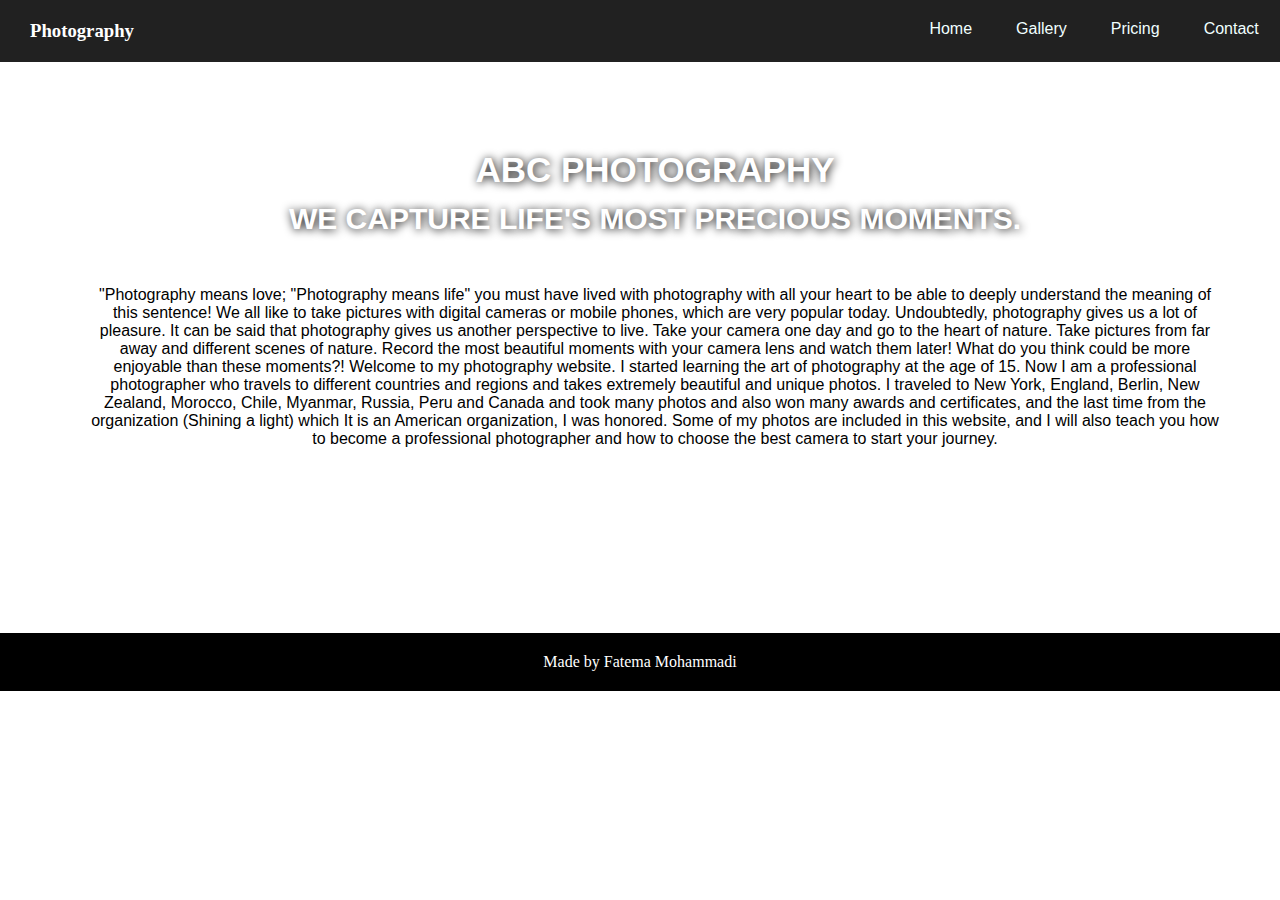
<file: index.html>
<!DOCTYPE html>
<html lang="en">
<head>
    <title>Photography</title>
    <meta charset="utf-8">
    <link rel="stylesheet" href="styles.css" type="text/css">
    
</head>

<body>
        <header>
            <h3> Photography</h3>
            <nav>
                <a href="index.html">Home</a>
                <a href="gallery.html">Gallery</a>
                <a href="pricing.html">Pricing</a>
                <a href="contact.html">Contact</a>
            </nav>
        </header>
        <main class="main-section">
            <h2 class="first-title">ABC Photography</h2>
            <h2 class="second-title">We capture life's most precious moments.</h2>
            <p class="me">"Photography means love; "Photography means life" you must have lived with photography with all your heart to be able to deeply understand the meaning of this sentence!
                We all like to take pictures with digital cameras or mobile phones, which are very popular today. Undoubtedly, photography gives us a lot of pleasure. It can be said that photography gives us another perspective to live. Take your camera one day and go to the heart of nature. Take pictures from far away and different scenes of nature. Record the most beautiful moments with your camera lens and watch them later! What do you think could be more enjoyable than these moments?!
                Welcome to my photography website.
                 I started learning the art of photography at the age of 15.
                Now I am a professional photographer who travels to different countries and regions and takes extremely beautiful and unique photos.
                I traveled to New York, England, Berlin, New Zealand, Morocco, Chile, Myanmar, Russia, Peru and Canada and took many photos and also won many awards and certificates, and the last time from the organization (Shining a light) which It is an American organization, I was honored.
                Some of my photos are included in this website, and I will also teach you how to become a professional photographer and how to choose the best camera to start your journey.   
            </p>
        </main>
    </section>

    
    <footer>
        <p> Made by Fatema Mohammadi</p>
    </footer>
   
</body>

</html>
</file>
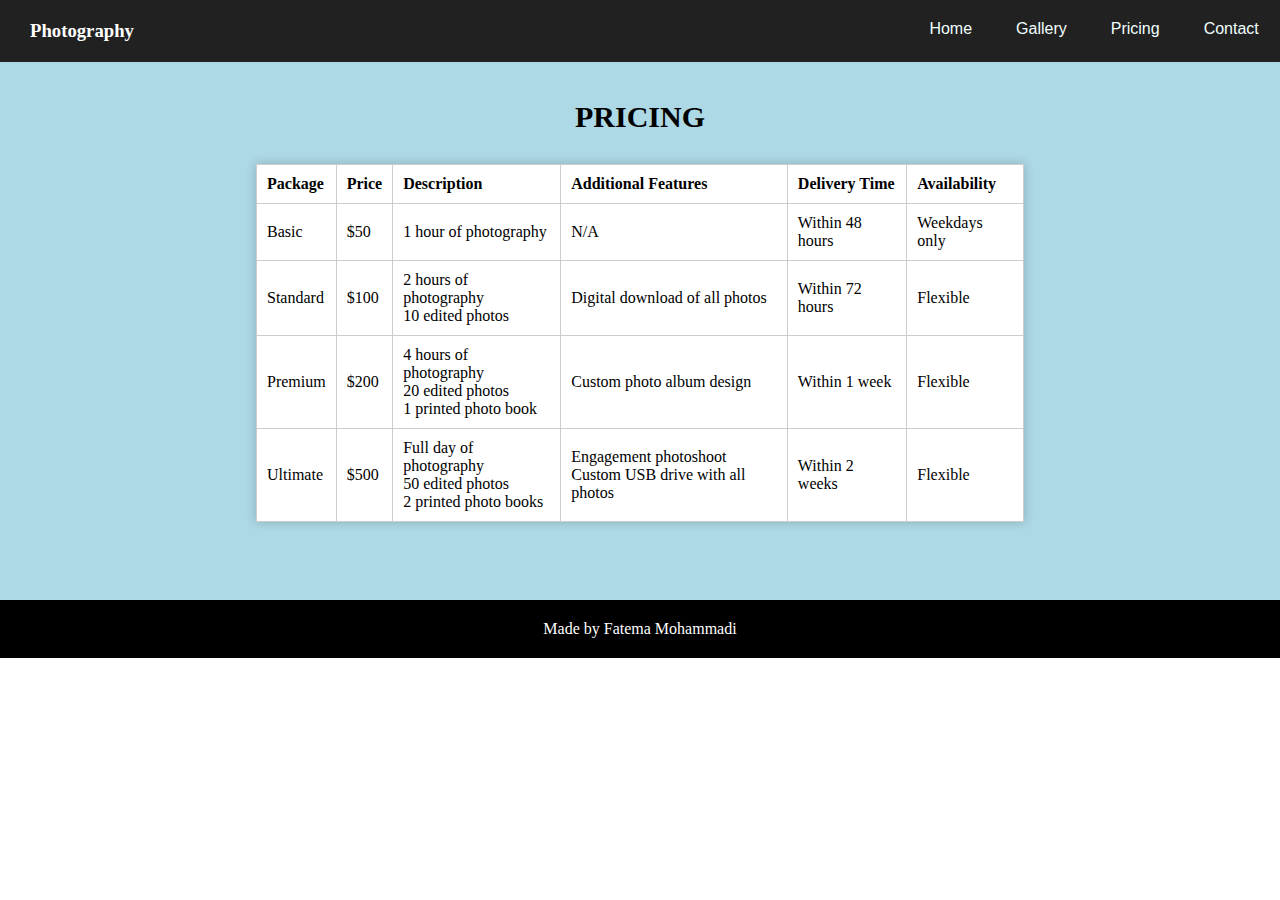
<file: pricing.html>
<!DOCTYPE html>
<html lang="en">
<head>
    <title>Photography</title>
    <meta charset="utf-8">
    <link rel="stylesheet" href="styles.css" type="text/css">
</head>
<body>
    
    <header>
        <h3> Photography</h3>
        <nav>
            <a href="index.html">Home</a>
            <a href="gallery.html">Gallery</a>
            <a href="pricing.html">Pricing</a>
            <a href="contact.html">Contact</a>
        </nav>
    </header>
    
    <section id="pricing">
        <div class="pricing-heading">
            <h2>Pricing</h2>
        </div>
        <table class="pricing-table">
            <thead>
                <tr>
                    <th>Package</th>
                    <th>Price</th>
                    <th>Description</th>
                    <th>Additional Features</th>
                    <th>Delivery Time</th>
                    <th>Availability</th>
                </tr>
            </thead>
            <tbody>
                <tr>
                    <td>Basic</td>
                    <td>$50</td>
                    <td>1 hour of photography</td>
                    <td>N/A</td>
                    <td>Within 48 hours</td>
                    <td>Weekdays only</td>
                </tr>
                <tr>
                    <td>Standard</td>
                    <td>$100</td>
                    <td>2 hours of photography<br>10 edited photos</td>
                    <td>Digital download of all photos</td>
                    <td>Within 72 hours</td>
                    <td>Flexible</td>
                </tr>
                <tr>
                    <td>Premium</td>
                    <td>$200</td>
                    <td>4 hours of photography<br>20 edited photos<br>1 printed photo book</td>
                    <td>Custom photo album design</td>
                    <td>Within 1 week</td>
                    <td>Flexible</td>
                </tr>
                <tr>
                    <td>Ultimate</td>
                    <td>$500</td>
                    <td>Full day of photography<br>50 edited photos<br>2 printed photo books</td>
                    <td>Engagement photoshoot<br>Custom USB drive with all photos</td>
                    <td>Within 2 weeks</td>
                    <td>Flexible</td>
                </tr>
            </tbody>
        </table>
    </section>
    <footer>
        <p> Made by Fatema Mohammadi</p>
    </footer>
</body>
</html>
</file>
<file: styles.css>
* {
    padding: 0;
    margin: 0;
}


header {
    background: rgb(33, 33, 33);
    padding-top: 20px;
    padding-bottom: 20px;
    padding-left: 30px;
    padding-right: 30px;
    position: fixed;
    top: 0px;
    width: 96%;
}

.home {
    width: 100%;
}

h3 {
    color: white;
    display: inline;
}

nav {
    float: right;
}

nav a {
    color: azure;
    text-decoration: none;
    margin-left: 40px;
    font-family:  sans-serif;
}

nav .active {
    color: aqua;
}

.home {
    background: url('bg1.jpg');
    background-size: cover;
    height: 100vh;
}

.main-section {
    padding-left: 30px;
    color: white;
    text-align: center;
    margin-bottom: 185px;

     
}

.first-title {
    font-size: 35px;
    margin-top: 150px;
    margin-bottom: 12px;
    text-shadow: 1px 1px 10px rgb(0, 0, 0);
    font-family: Arial, Helvetica, sans-serif;
    text-transform: uppercase;
}

.second-title {
    font-size: 30px;
    margin-bottom: 12px;
    text-shadow: 1px 1px 10px rgb(0, 0, 0);
    font-family: Arial, Helvetica, sans-serif;
    text-transform: uppercase;
    
}
.me {
margin-left: 60px;
margin-right: 60px;
color: black;
font-family:  sans-serif;
margin-top: 50px;
}

.main-section button {
    padding: 10px 30px;
    border: none;
    border-radius: 2px;
    cursor: pointer;
    font-size: 20px;
    

}

.about-section {
    padding: 20px;
    text-align: center;
    width: 50%;
    margin: 50px auto;
}

.btn {
    background: #000;
    margin-top: 10px;
    display: block;
    width: 30%;
    margin: 20px auto;
    padding: 13px 10px;
    border-radius: 2px;
    color: #ccc;
    text-decoration: none;
}

.about-section img {
    margin: 20px 0;
    height: 300px;
    width: 300px;
    border-radius: 50%;
}

#gallery {
    margin-top: 50px;
    padding-left: 40px;
    float: left;
}

.gallery-heading {
    text-align: center;
    margin-bottom: 30px;
}

.gallery-heading h2 {
    font-size: 30px;
    font-weight: bold;
    text-transform: uppercase;
}

.gallery-container {
    margin: 0 auto;
    width: 80%;
}

.gallery-item {
    margin-left: 10px;
    margin-top: 10px;
    margin-right: 10px;
    height: 200px;
    overflow: hidden;
    display: inline-block;
    box-shadow: 0 0 10px rgba(0, 0, 0, 0.2);
}

.first-item {
    height: 410px;
    float: left;
}

.last-item {
    width: 400px;
    float: left;
    margin-bottom: 20px;
}

.last-item2 {
    width: 435px;
}

.gallery-item img {
    width: 100%;
    height: 100%;
    object-fit: cover;
}

#pricing {
    width: 100%;
    margin: auto;
    padding-top: 50px;
    float: left;
    height: 500px;
    text-align: center;
    background: lightblue;
    margin-top: 50px;
}

#pricing2 {
    background: lightgoldenrodyellow;
    float: left;
    width: 100%;
    padding-top: 50px;
    padding-bottom: 50px;
}

.pricing-heading {
    text-align: center;
    margin-bottom: 30px;
}

.pricing-heading h2 {
    font-size: 30px;
    font-weight: bold;
    text-transform: uppercase;
}

.pricing-table {
    margin: 0 auto;
    border-collapse: collapse;
    width: 60%;
    background: white;
    box-shadow: 0 0 10px rgba(0, 0, 0, 0.2);
}

.pricing-table th,
.pricing-table td {
    padding: 10px;
    text-align: left;
    border: 1px solid #ccc;
}

.pricing-table th {
    background-color: white;
    font-weight: bold;
}

#contact {
    text-align: center;
    width: 100%;
    margin-top: 50px;
    margin-left: auto;
    margin-right: auto;
    float: left;
    height: 600px;
    background-color: rgb(247, 247, 247);
}

.contact-image {
    background: url('./pic1.jpg');
    background-size: cover;
    width: 50%;
    float: left;
    height: 100%;
}

#contact h2 {
    font-size: 30px;
    font-weight: bold;
    text-transform: uppercase;
    margin-bottom: 30px;
}

#contact form {
    display: inline-block;
    text-align: left;
    overflow: hidden;

    width: 40%;
    margin: auto;
    padding-top: 50px;
}

#contact label {
    display: block;
    font-size: 16px;
    font-weight: bold;
    margin-bottom: 10px;
}#contact input,
#contact textarea {
    display: block;
    width: 90%;
    padding-top: 2%;
    padding-bottom: 2%;
    overflow: hidden;
    background: none;
    border: none;
    border-bottom: 1px solid rgb(114, 114, 114);
    margin-bottom: 20px;
    font-size: 16px;
    outline: none;
}

#contact textarea {
    height: 120px;
}

#contact button {
    background-color: #1a1b1a;
    color: white;
    padding: 10px 20px;
    border: none;
    font-size: 16px;
    cursor: pointer;
}

#contact button:hover {
    background-color: rgb(25, 26, 25);
}


footer {
    float: left;
    width: 100%;
    padding-top: 20px;
    padding-bottom: 20px;
    color: white;
    text-align: center;
    overflow: hidden;
    background: #000;
}


/* #pricing {
   width: 100%;
   float: left;
   margin:50px auto;
   text-align:center;
}

.pricing-heading {
   text-align: center;
   margin-bottom: 30px;
   float:left;
   width:100%;

}

.pricing-heading h2 {
   font-size: 30px;
   font-weight: bold;
   text-transform: uppercase;
}

.pricing-table {
   margin: 0 auto;
   border-collapse: collapse;
   float:left;
   width:60%;
   background:white;
   box-shadow: 0 0 10px rgba(0, 0, 0, 0.2);
}

.pricing-table th,
.pricing-table td {
   padding: 10px;
   text-align: left;
   border: 1px solid #ccc;
}

.pricing-table th {
   background-color: #f2f2f2;
   font-weight: bold;
}

.pricing-table td {
   vertical-align: top;
}


footer {
   float:left;
} */
</file>
